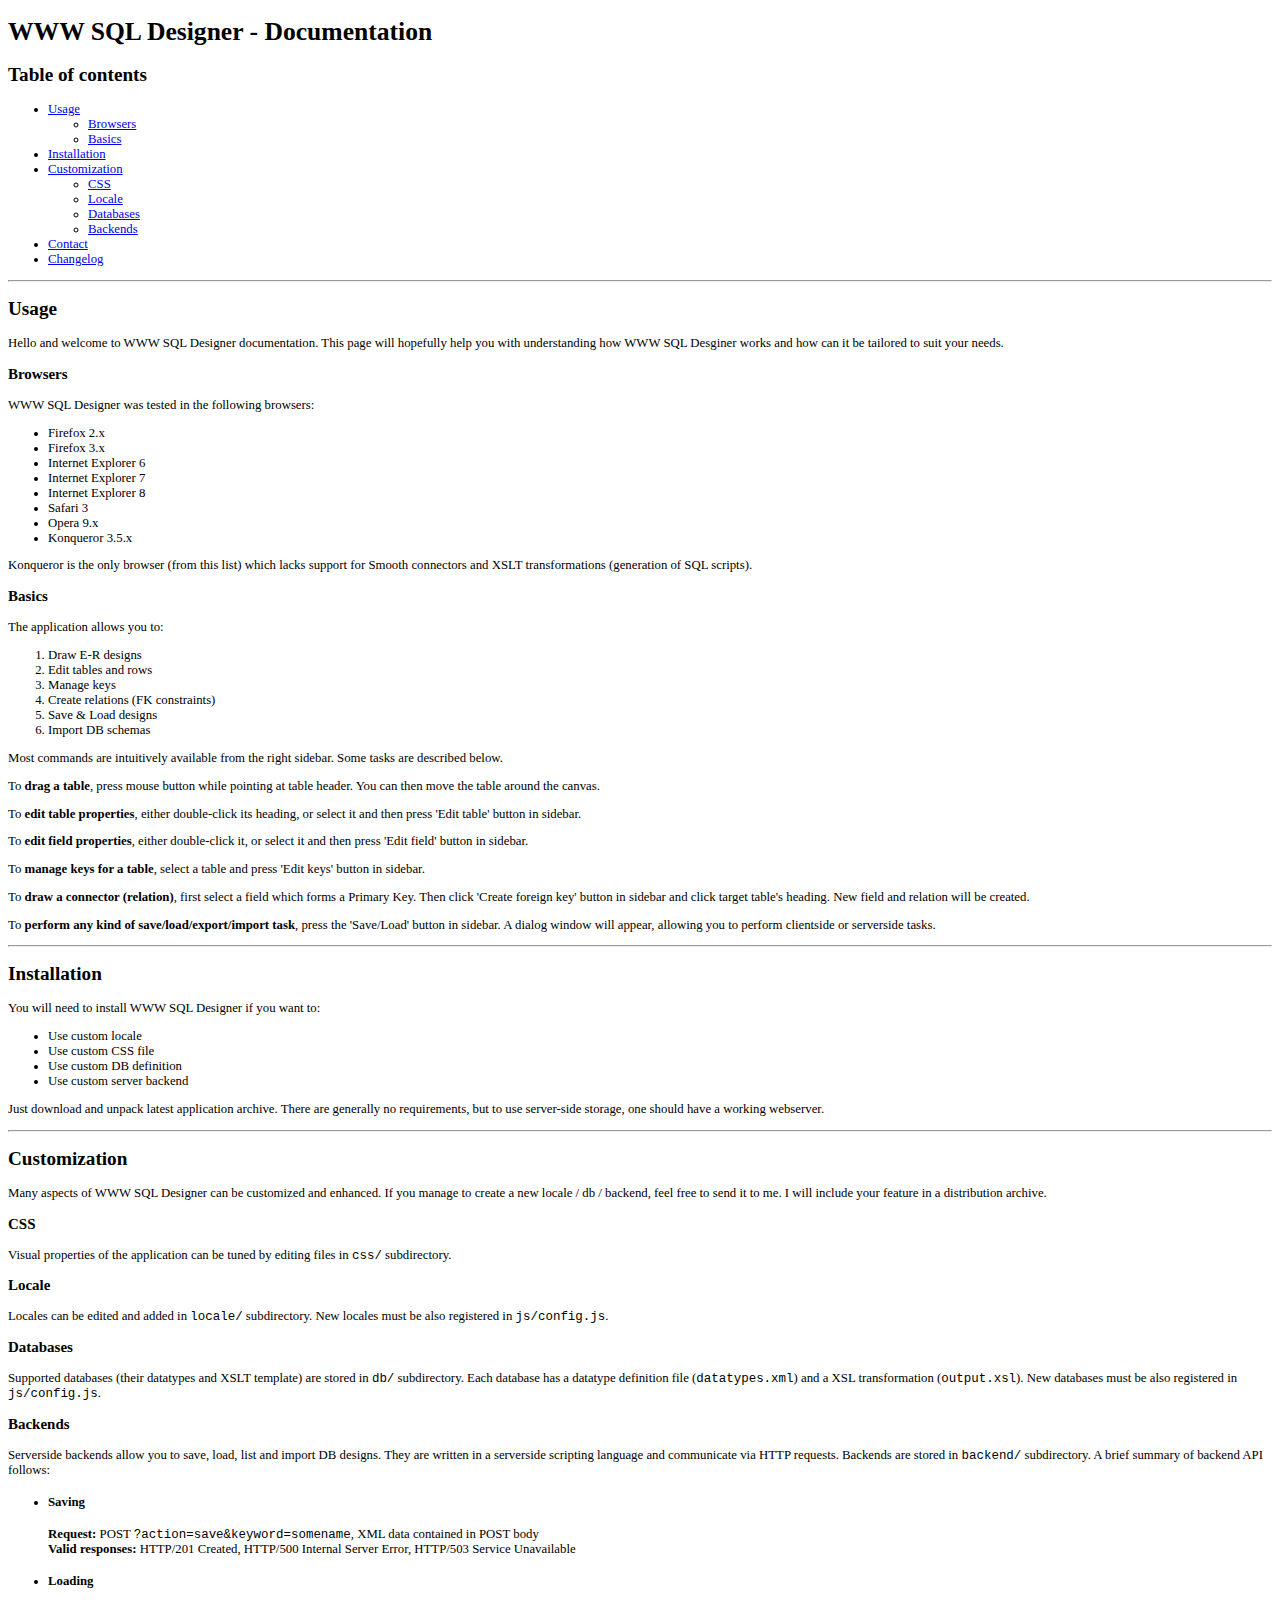
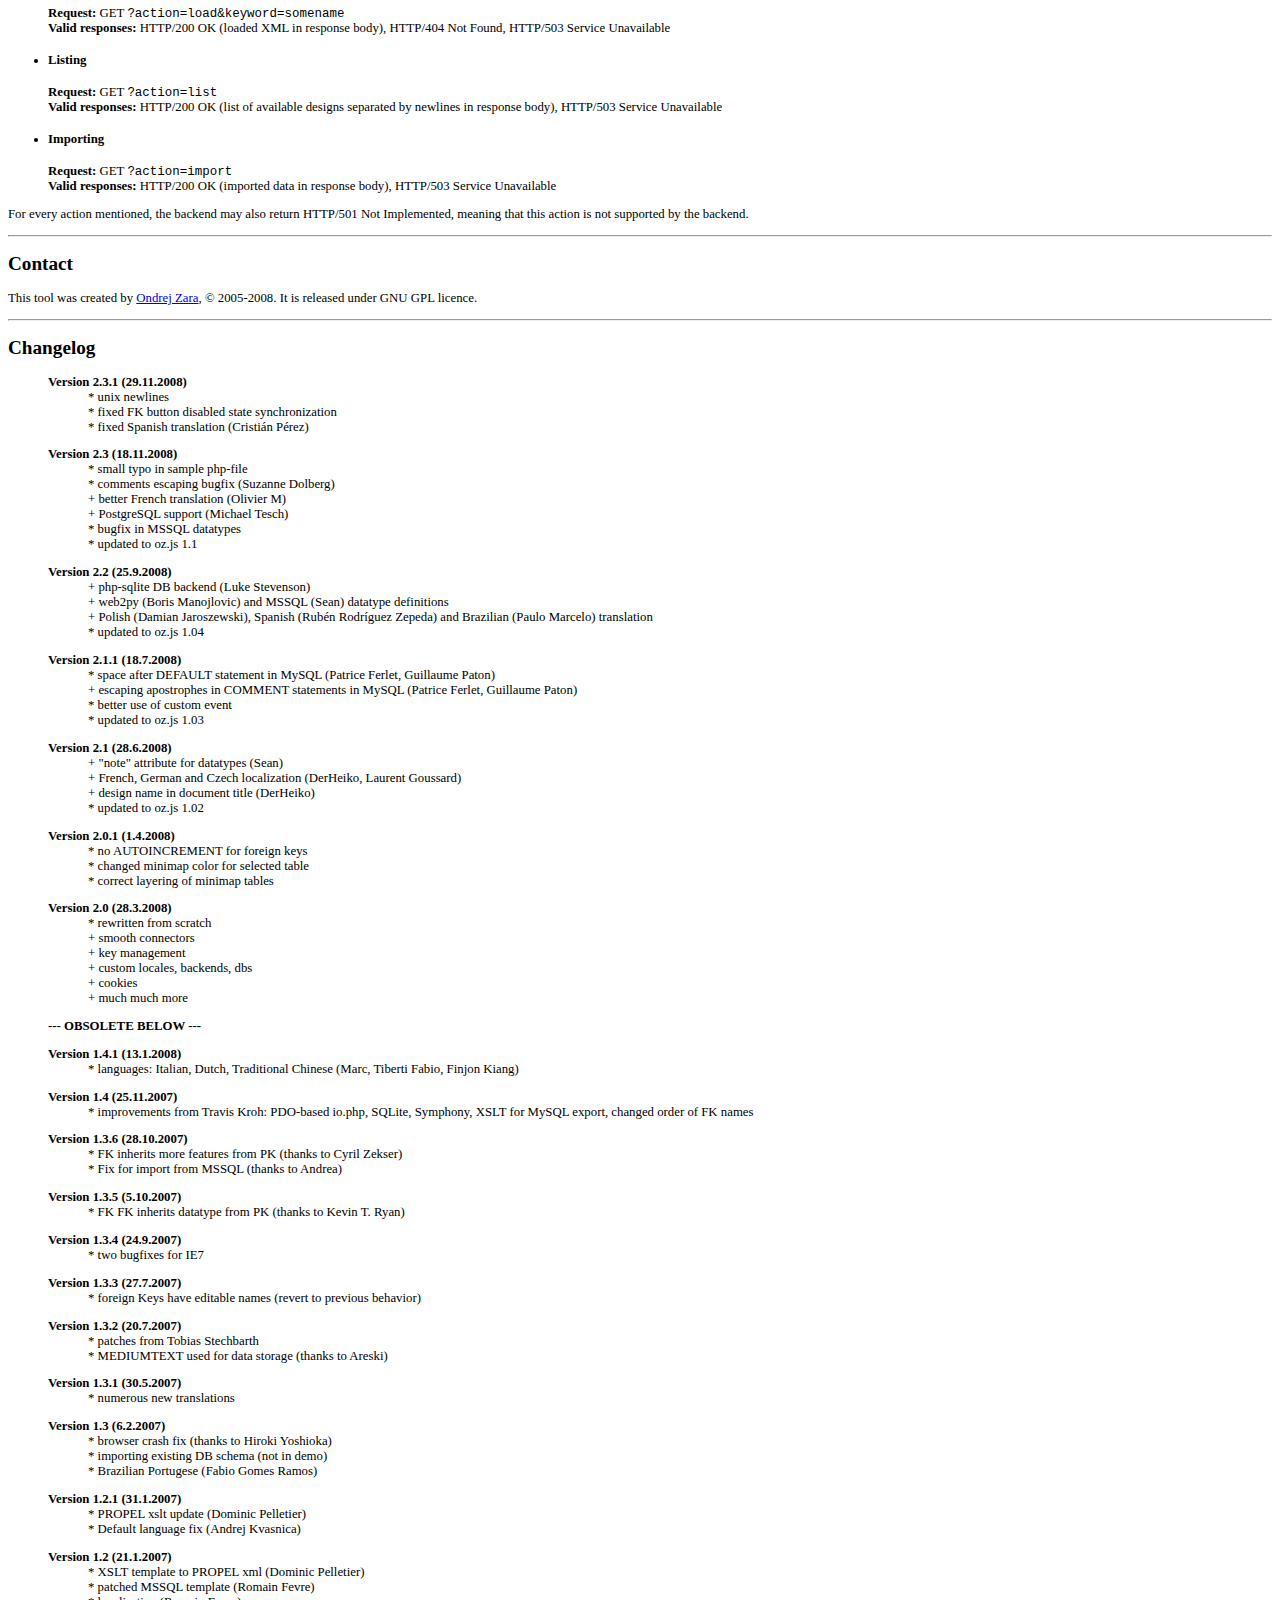
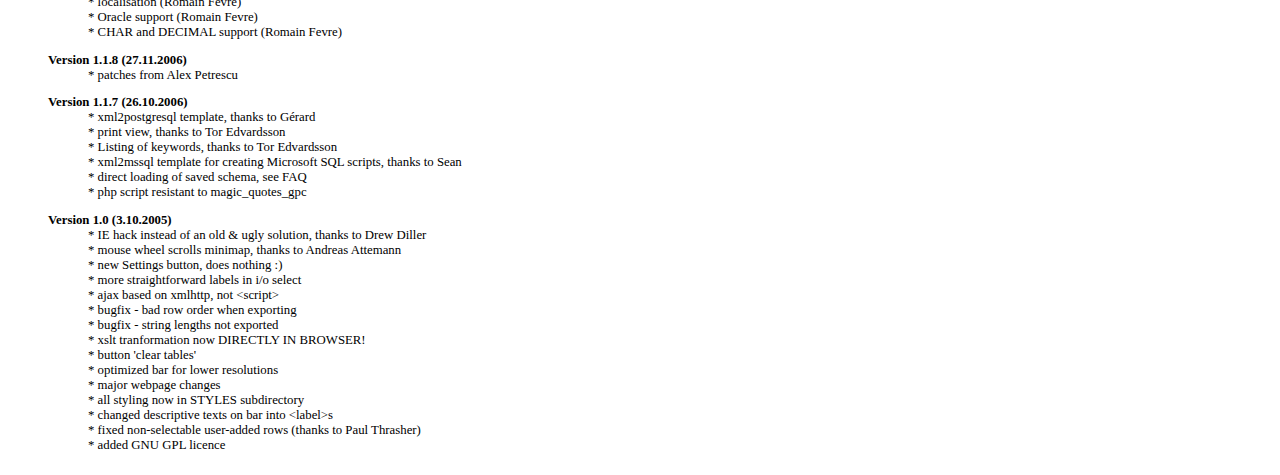
<file: doc/index.html>
<!DOCTYPE html PUBLIC "-//W3C//DTD XHTML 1.0 Strict//EN" "http://www.w3.org/TR/xhtml1/DTD/xhtml1-strict.dtd">
<html xmlns="http://www.w3.org/1999/xhtml">
<head>
    <meta http-equiv="Content-Type" content="text/html; charset=utf-8" />
	<link rel="stylesheet" href="../styles/doc.css" type="text/css" />
	<title>WWW SQL Designer - Documentation</title>
</head>
<body>
<h1>WWW SQL Designer - Documentation</h1>

<h2>Table of contents</h2>

<ul>
	<li><a href="#usage">Usage</a>
		<ul>
			<li><a href="#browsers">Browsers</a></li>
			<li><a href="#basics">Basics</a></li>
		</ul>
	</li>
	<li><a href="#installation">Installation</a></li>
	<li><a href="#customization">Customization</a>
		<ul>
			<li><a href="#css">CSS</a></li>
			<li><a href="#locale">Locale</a></li>
			<li><a href="#databases">Databases</a></li>
			<li><a href="#backends">Backends</a></li>
		</ul>
	</li>
	<li><a href="#contact">Contact</a></li>
	<li><a href="#changelog">Changelog</a></li>
</ul>

<hr/>

<h2><a name="usage">Usage</a></h2>
<p>Hello and welcome to WWW SQL Designer documentation. This page will hopefully help you with understanding 
how WWW SQL Desginer works and how can it be tailored to suit your needs.</p>

<h3><a name="browsers">Browsers</a></h3>

<p>WWW SQL Designer was tested in the following browsers:</p>

<ul>
	<li>Firefox 2.x</li>
	<li>Firefox 3.x</li>
	<li>Internet Explorer 6</li>
	<li>Internet Explorer 7</li>
	<li>Internet Explorer 8</li>
	<li>Safari 3</li>
	<li>Opera 9.x</li>
	<li>Konqueror 3.5.x</li>
</ul>

<p>Konqueror is the only browser (from this list) which lacks support for Smooth connectors and XSLT 
transformations (generation of SQL scripts).</p>

<h3><a name="basics">Basics</a></h3>

<p>The application allows you to:</p>

<ol>
	<li>Draw E-R designs</li>
	<li>Edit tables and rows</li>
	<li>Manage keys</li>
	<li>Create relations (FK constraints)</li>
	<li>Save &amp; Load designs</li>
	<li>Import DB schemas</li>
</ol>

<p>Most commands are intuitively available from the right sidebar. Some tasks are described below.</p>

<p>To <strong>drag a table</strong>, press mouse button while pointing at table header. You can then move the 
table around the canvas.</p>

<p>To <strong>edit table properties</strong>, either double-click its heading, or select it and 
then press 'Edit table' button in sidebar.</p>

<p>To <strong>edit field properties</strong>, either double-click it, or select it and 
then press 'Edit field' button in sidebar.</p>

<p>To <strong>manage keys for a table</strong>, select a table and press 'Edit keys' button in sidebar.</p>

<p>To <strong>draw a connector (relation)</strong>, first select a field which forms a Primary Key. Then click 'Create foreign key' button 
in sidebar and click target table's heading. New field and relation will be created.</p>

<p>To <strong>perform any kind of save/load/export/import task</strong>, press the 'Save/Load' button in sidebar. 
A dialog window will appear, allowing you to perform clientside or serverside tasks.</p>

<hr/>

<h2><a name="installation">Installation</a></h2>
<p>You will need to install WWW SQL Designer if you want to:</p>
<ul>
	<li>Use custom locale</li>
	<li>Use custom CSS file</li>
	<li>Use custom DB definition</li>
	<li>Use custom server backend</li>
</ul>

<p>Just download and unpack latest application archive. There are generally no requirements, but to use 
server-side storage, one should have a working webserver.</p>

<hr/>

<h2><a name="customization">Customization</a></h2>

<p>Many aspects of WWW SQL Designer can be customized and enhanced. 
If you manage to create a new locale / db / backend, feel free to send it to me. I will include your feature 
in a distribution archive.</p>

<h3><a name="css">CSS</a></h3>

<p>Visual properties of the application can be tuned by editing files in <code>css/</code> subdirectory.</p>

<h3><a name="locale">Locale</a></h3>

<p>Locales can be edited and added in <code>locale/</code> subdirectory. New locales must be also registered in 
<code>js/config.js</code>.</p>

<h3><a name="databases">Databases</a></h3>

<p>Supported databases (their datatypes and XSLT template) are stored in <code>db/</code> subdirectory. 
Each database has a datatype definition file (<code>datatypes.xml</code>) and a XSL transformation 
(<code>output.xsl</code>). New databases must be also registered in 
<code>js/config.js</code>.</p></p>

<h3><a name="backends">Backends</a></h3>

<p>Serverside backends allow you to save, load, list and import DB designs. They are written in a serverside 
scripting language and communicate via HTTP requests. Backends are stored in <code>backend/</code> subdirectory. 
A brief summary of backend API follows:</p>

<ul>
	<li><h4>Saving</h4>
		<p><strong>Request: </strong> POST <code>?action=save&amp;keyword=somename</code>, XML data contained in POST body<br/>
		<strong>Valid responses: </strong>HTTP/201 Created, HTTP/500 Internal Server Error, HTTP/503 Service Unavailable</p>
	</li>
	<li><h4>Loading</h4>
		<p><strong>Request: </strong> GET <code>?action=load&amp;keyword=somename</code><br/>
		<strong>Valid responses: </strong>HTTP/200 OK (loaded XML in response body), HTTP/404 Not Found, HTTP/503 Service Unavailable</p>
	</li>
	<li><h4>Listing</h4>
		<p><strong>Request: </strong> GET <code>?action=list</code><br/>
		<strong>Valid responses: </strong>HTTP/200 OK (list of available designs separated by newlines in response body), HTTP/503 Service Unavailable</p>
	</li>
	<li><h4>Importing</h4>
		<p><strong>Request: </strong> GET <code>?action=import</code><br/>
		<strong>Valid responses: </strong>HTTP/200 OK (imported data in response body), HTTP/503 Service Unavailable</p>
	</li>
</ul>

<p>For every action mentioned, the backend may also return HTTP/501 Not Implemented, meaning that this action is not supported by the backend.</p>
<hr/>

<h2><a name="contact">Contact</a></h2>

<p>This tool was created by <a href="http://ondras.zarovi.cz/">Ondrej Zara</a>, &copy; 2005-2008. 
It is released under GNU GPL licence.</p>

<hr/>

<h2><a name="changelog">Changelog</a></h2>

<ul id="changelog">
	<li>Version 2.3.1 (29.11.2008)
		<ul>
			<li>* unix newlines</li>
			<li>* fixed FK button disabled state synchronization</li>
			<li>* fixed Spanish translation (Cristián Pérez)</li>
		</ul>
	</li>

	<li>Version 2.3 (18.11.2008)
		<ul>
			<li>* small typo in sample php-file</li>
			<li>* comments escaping bugfix (Suzanne Dolberg)</li>
			<li>+ better French translation (Olivier M)</li>
			<li>+ PostgreSQL support (Michael Tesch)</li>
			<li>* bugfix in MSSQL datatypes</li>
			<li>* updated to oz.js 1.1</li>
		</ul>
	</li>

	<li>Version 2.2 (25.9.2008)
		<ul>
			<li>+ php-sqlite DB backend (Luke Stevenson)</li>
			<li>+ web2py (Boris Manojlovic) and  MSSQL (Sean) datatype definitions</li>
			<li>+ Polish (Damian Jaroszewski), Spanish (Rubén Rodríguez Zepeda) and Brazilian (Paulo Marcelo) translation</li>
			<li>* updated to oz.js 1.04</li>
		</ul>
	</li>

	<li>Version 2.1.1 (18.7.2008)
		<ul>
			<li>* space after DEFAULT statement in MySQL (Patrice Ferlet, Guillaume Paton)</li>
			<li>+ escaping apostrophes in COMMENT statements in MySQL (Patrice Ferlet, Guillaume Paton)</li>
			<li>* better use of custom event</li>
			<li>* updated to oz.js 1.03</li>
		</ul>
	</li>

	<li>Version 2.1 (28.6.2008)
		<ul>
			<li>+ "note" attribute for datatypes (Sean)</li>
			<li>+ French, German and Czech localization (DerHeiko, Laurent Goussard)</li>
			<li>+ design name in document title (DerHeiko)</li>
			<li>* updated to oz.js 1.02</li>
		</ul>
	</li>

	<li>Version 2.0.1 (1.4.2008)
		<ul>
			<li>* no AUTOINCREMENT for foreign keys</li>
			<li>* changed minimap color for selected table</li>
			<li>* correct layering of minimap tables</li>
		</ul>
	</li>

	<li>Version 2.0 (28.3.2008)
		<ul>
			<li>* rewritten from scratch</li>
			<li>+ smooth connectors</li>
			<li>+ key management</li>
			<li>+ custom locales, backends, dbs</li>
			<li>+ cookies</li>
			<li>+ much much more</li>
		</ul>
	</li>
	
	<li>--- OBSOLETE BELOW ---</li>
	
	<li>Version 1.4.1 (13.1.2008)
		<ul>
			<li>* languages: Italian, Dutch, Traditional Chinese (Marc, Tiberti Fabio, Finjon Kiang)</li>
		</ul>
	</li>
	
	<li>Version 1.4 (25.11.2007)
		<ul>
			<li>* improvements from Travis Kroh: PDO-based io.php, SQLite, Symphony, XSLT for MySQL export, changed order of FK names</li>
		</ul>
	</li>

	<li>Version 1.3.6 (28.10.2007)
		<ul>
			<li>* FK inherits more features from PK (thanks to Cyril Zekser)</li>
			<li>* Fix for import from MSSQL (thanks to Andrea)</li>
		</ul>
	</li>
	
	<li>Version 1.3.5 (5.10.2007)
		<ul>
			<li>* FK FK inherits datatype from PK (thanks to Kevin T. Ryan)</li>
		</ul>
	</li>

	<li>Version 1.3.4 (24.9.2007)
		<ul>
			<li>* two bugfixes for IE7</li>
		</ul>
	</li>

	<li>Version 1.3.3 (27.7.2007)
		<ul>
			<li>* foreign Keys have editable names (revert to previous behavior)</li>
		</ul>
	</li>

	<li>Version 1.3.2 (20.7.2007)
		<ul>
			<li>* patches from Tobias Stechbarth</li>
			<li>* MEDIUMTEXT used for data storage (thanks to Areski)</li>
		</ul>
	</li>

	<li>Version 1.3.1 (30.5.2007)
		<ul>
			<li>* numerous new translations</li>
		</ul>
	</li>
	
	<li>Version 1.3 (6.2.2007)
		<ul>
			<li>* browser crash fix (thanks to Hiroki Yoshioka)</li>
			<li>* importing existing DB schema (not in demo)</li>
			<li>* Brazilian Portugese (Fabio Gomes Ramos)</li>
		</ul>
	</li>

	<li>Version 1.2.1 (31.1.2007)
		<ul>
			<li>* PROPEL xslt update (Dominic Pelletier)</li>
			<li>* Default language fix (Andrej Kvasnica)</li>
		</ul>
	</li>

	<li>Version 1.2 (21.1.2007)
		<ul>
			<li>* XSLT template to PROPEL xml (Dominic Pelletier)</li>
			<li>* patched MSSQL template (Romain Fevre)</li>
			<li>* localisation (Romain Fevre)</li>
			<li>* Oracle support (Romain Fevre)</li>
			<li>* CHAR and DECIMAL support (Romain Fevre)</li>
		</ul>
	</li>

	<li>Version 1.1.8 (27.11.2006)
		<ul>
			<li>* patches from Alex Petrescu</li>
		</ul>
	</li>

	<li>Version 1.1.7 (26.10.2006)
		<ul>
			<li>* xml2postgresql template, thanks to Gérard</li>
			<li>* print view, thanks to Tor Edvardsson</li>
			<li>* Listing of keywords, thanks to Tor Edvardsson</li>
			<li>* xml2mssql template for creating Microsoft SQL scripts, thanks to Sean</li>
			<li>* direct loading of saved schema, see FAQ</li>
			<li>* php script resistant to magic_quotes_gpc</li>
		</ul>
	</li>

	<li>Version 1.0 (3.10.2005)
		<ul>
			<li>* IE hack instead of an old &amp; ugly solution, thanks to Drew Diller</li>
			<li>* mouse wheel scrolls minimap, thanks to Andreas Attemann</li>
			<li>* new Settings button, does nothing :)</li>
			<li>* more straightforward labels in i/o select</li>
			<li>* ajax based on xmlhttp, not &lt;script&gt;</li>
			<li>* bugfix - bad row order when exporting</li>
			<li>* bugfix - string lengths not exported</li>
			<li>* xslt tranformation now DIRECTLY IN BROWSER!</li>
			<li>* button 'clear tables'</li>
			<li>* optimized bar for lower resolutions</li>
			<li>* major webpage changes</li>
			<li>* all styling now in STYLES subdirectory</li>
			<li>* changed descriptive texts on bar into &lt;label&gt;s</li>
			<li>* fixed non-selectable user-added rows (thanks to Paul Thrasher)</li>
			<li>* added GNU GPL licence</li>
		</ul>
	</li>
</ul>
</body>
</file>
<file: styles/doc.css>
body {
	font-family: verdana;
	font-size: 80%;
}

ul#changelog li {
	font-weight: bold;
	list-style-type: none;
	margin-bottom: 1em;
}

ul#changelog li li {
	font-weight: normal;
	margin-bottom: 0em;
}

code {
	font-size: 120%; 
}
</file>
